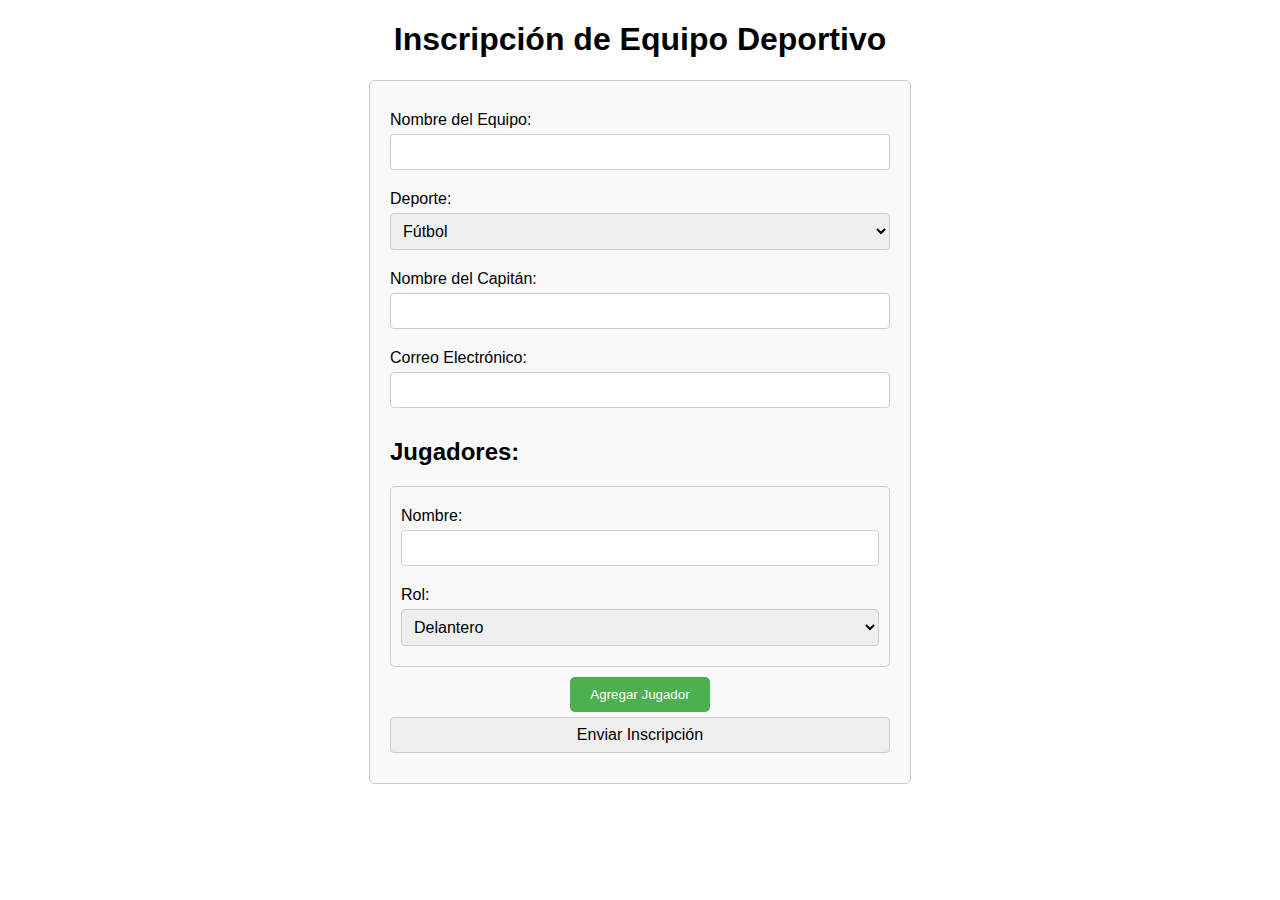
<file: añadirequipo.html>
<!DOCTYPE html>
<html>
<head>
  <title>Inscripción de Equipo Deportivo</title>
  <style>
    body {
      font-family: Arial, sans-serif;
      margin: 20px;
    }

    h1 {
      text-align: center;
    }

    form {
      max-width: 500px;
      margin: 0 auto;
      padding: 20px;
      border: 1px solid #ccc;
      border-radius: 5px;
      background-color: #f9f9f9;
    }

    label {
      display: block;
      margin-top: 10px;
    }

    input,
    select {
      width: 100%;
      padding: 8px;
      margin-top: 5px;
      margin-bottom: 10px;
      border: 1px solid #ccc;
      border-radius: 4px;
      box-sizing: border-box;
      font-size: 16px;
    }

    #playersContainer {
      margin-bottom: 10px;
    }

    .player {
      border: 1px solid #ccc;
      padding: 10px;
      border-radius: 5px;
      margin-bottom: 10px;
    }

    #addPlayerButton {
      background-color: #4CAF50;
      color: white;
      border: none;
      padding: 10px 20px;
      text-align: center;
      text-decoration: none;
      display: block;
      margin: 0 auto;
      border-radius: 5px;
      cursor: pointer;
    }

    #addPlayerButton:hover {
      background-color: #45a049;
    }

    #registrationStatus {
      max-width: 500px;
      margin: 20px auto;
      padding: 20px;
      border: 1px solid #ccc;
      border-radius: 5px;
      background-color: #f9f9f9;
      display: none;
    }
  </style>
</head>
<body>
  <h1>Inscripción de Equipo Deportivo</h1>

  <form id="registrationForm" action="#" method="post">
    <label for="teamName">Nombre del Equipo:</label>
    <input type="text" id="teamName" name="teamName" required>

    <label for="sport">Deporte:</label>
    <select id="sport" name="sport">
      <option value="futbol">Fútbol</option>
      <option value="baloncesto">Baloncesto</option>
      <option value="ecuavoley">Ecuavoley</option>
    </select>

    <label for="captainName">Nombre del Capitán:</label>
    <input type="text" id="captainName" name="captainName" required>

    <label for="email">Correo Electrónico:</label>
    <input type="email" id="email" name="email" required>

    <h2>Jugadores:</h2>
    <div id="playersContainer">
      <div class="player">
        <label for="playerName1">Nombre:</label>
        <input type="text" id="playerName1" name="playerName[]" required>

        <label for="playerRole1">Rol:</label>
        <select id="playerRole1" name="playerRole[]">
          <option value="Delantero">Delantero</option>
          <option value="Centrocampista">Centrocampista</option>
          <option value="Defensa">Defensa</option>
          <option value="Portero">Portero</option>
        </select>
      </div>
    </div>

    <button type="button" id="addPlayerButton">Agregar Jugador</button>

    <input type="submit" value="Enviar Inscripción">
  </form>

  <div id="registrationStatus">
    <h2>Estado de la Inscripción:</h2>
    <p id="statusMessage"></p>
  </div>

  <script>
    var playerCount = 1;

    document.getElementById("addPlayerButton").addEventListener("click", function() {
      var playersContainer = document.getElementById("playersContainer");
      var newPlayerDiv = document.createElement("div");
      newPlayerDiv.classList.add("player");

      var playerNameLabel = document.createElement("label");
      playerNameLabel.textContent = "Nombre:";
      var playerNameInput = document.createElement("input");
      playerNameInput.type = "text";
      playerNameInput.name = "playerName[]";
      playerNameInput.required = true;

      var playerRoleLabel = document.createElement("label");
      playerRoleLabel.textContent = "Rol:";
      var playerRoleSelect = document.createElement("select");
      playerRoleSelect.name = "playerRole[]";

      var roles = ["Delantero", "Centrocampista", "Defensa", "Portero"];
      for (var i = 0; i < roles.length; i++) {
        var roleOption = document.createElement("option");
        roleOption.value = roles[i];
        roleOption.textContent = roles[i];
        playerRoleSelect.appendChild(roleOption);
      }

      newPlayerDiv.appendChild(playerNameLabel);
      newPlayerDiv.appendChild(playerNameInput);
      newPlayerDiv.appendChild(playerRoleLabel);
      newPlayerDiv.appendChild(playerRoleSelect);

      playersContainer.appendChild(newPlayerDiv);

      playerCount++;
    });

    document.getElementById("registrationForm").addEventListener("submit", function(event) {
      event.preventDefault();

      // Simular una solicitud de inscripción (aquí es donde se realizaría una solicitud al servidor para procesar la inscripción)

      // Obtener los datos del formulario
      var teamName = document.getElementById("teamName").value;
      var sport = document.getElementById("sport").value;
      var captainName = document.getElementById("captainName").value;
      var email = document.getElementById("email").value;
      var players = [];

      var playerInputs = document.querySelectorAll("input[name='playerName[]']");
      var roleSelects = document.querySelectorAll("select[name='playerRole[]']");

      for (var i = 0; i < playerInputs.length; i++) {
        var playerName = playerInputs[i].value;
        var playerRole = roleSelects[i].value;
        players.push({ name: playerName, role: playerRole });
      }

      // Simular un procesamiento de inscripción exitoso
      var successMessage = "¡El equipo " + teamName + " (" + sport + ") ha sido inscrito exitosamente!";

      // Mostrar el estado de la inscripción
      document.getElementById("statusMessage").textContent = successMessage;
      document.getElementById("registrationStatus").style.display = "block";
    });
  </script>
</body>
</html>
</file>
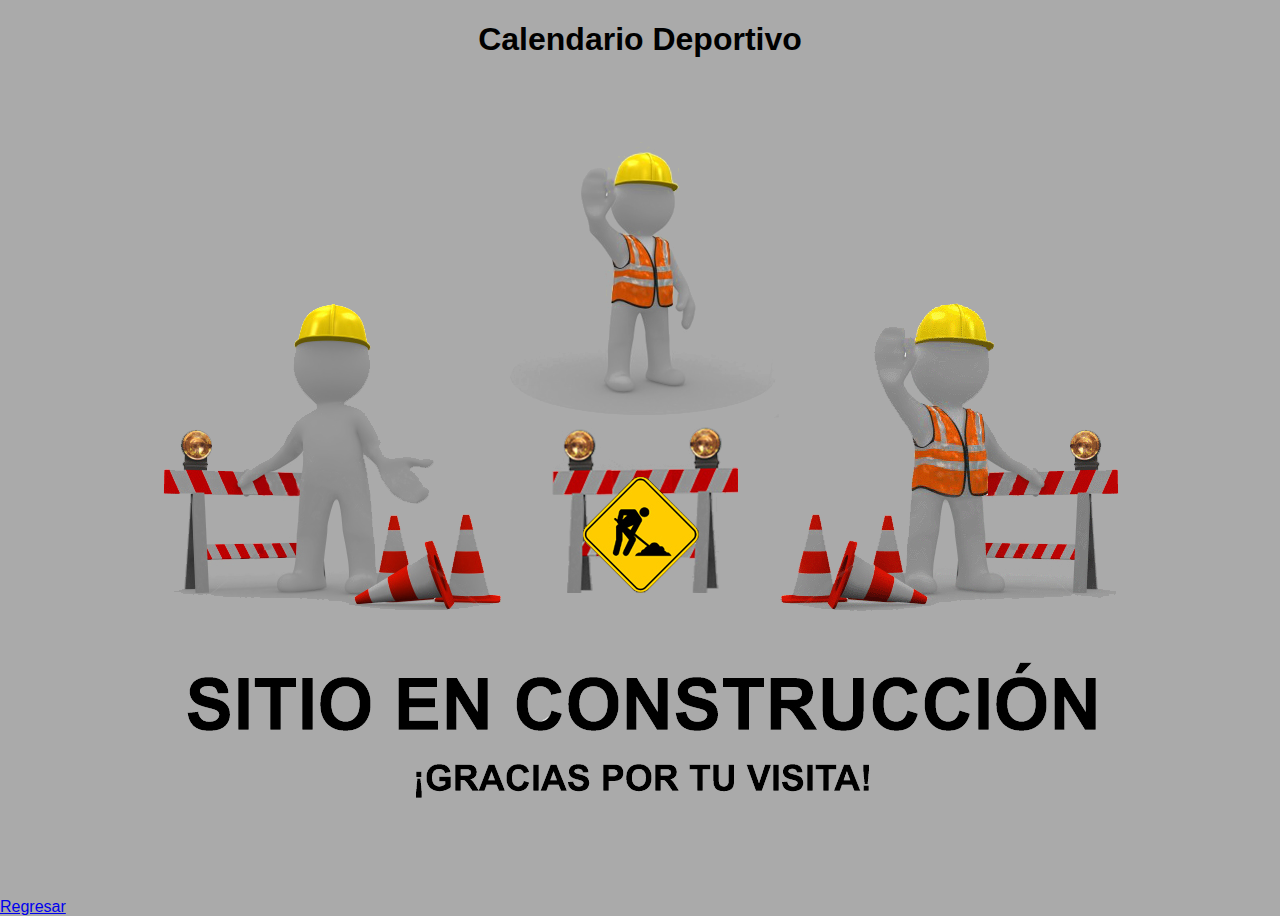
<file: calendario.html>
<!DOCTYPE html>
<html lang="en">
<head>
    <link rel="icon" href="img/LogoUNL.png" />
    <link rel="stylesheet" href="css/styles.css">
    <meta charset="UTF-8">
    <meta http-equiv="X-UA-Compatible" content="IE=edge">
    <meta name="viewport" content="width=device-width, initial-scale=1.0">
    <title>Calendario</title>
</head>
<body>
    <h1 class="calendario">Calendario Deportivo</h1>
    <img src="img/Sitio-Web.png" alt="Calendario"></a>
    <br>
    <a href="index.html">Regresar</a>
</body>
</html>
</file>
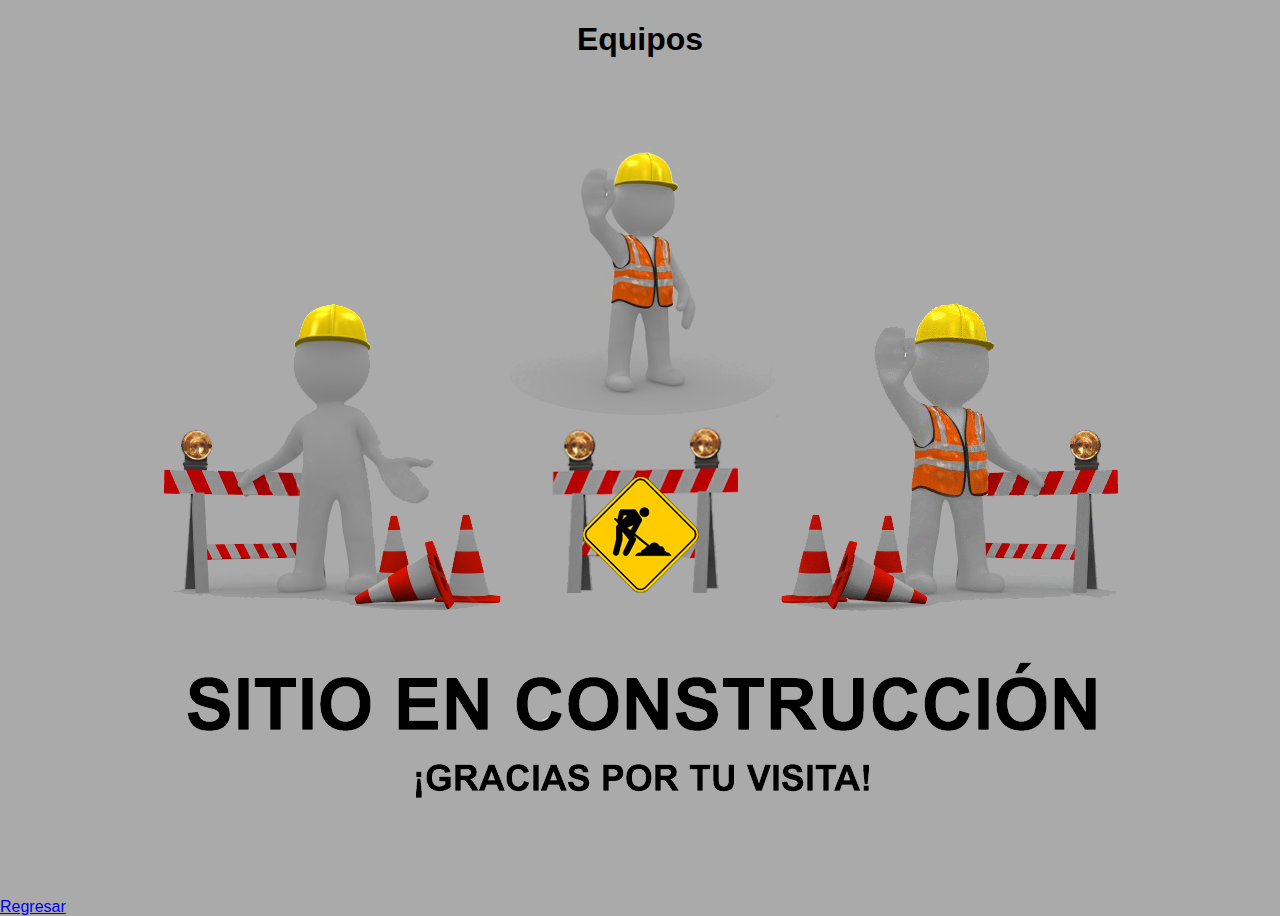
<file: equipo.html>
<!DOCTYPE html>
<html lang="en">
<head>
    <link rel="icon" href="img/LogoUNL.png" />
    <link rel="stylesheet" href="css/styles.css">
    <meta charset="UTF-8">
    <meta http-equiv="X-UA-Compatible" content="IE=edge">
    <meta name="viewport" content="width=device-width, initial-scale=1.0">
    <title>Equipos</title>
</head>
<body>
    <h1 class="equipo">Equipos</h1>
    <img src="img/Sitio-Web.png" alt="Calendario"></a>
    <br>
    <a href="index.html">Regresar</a>
</body>
</html>
</file>
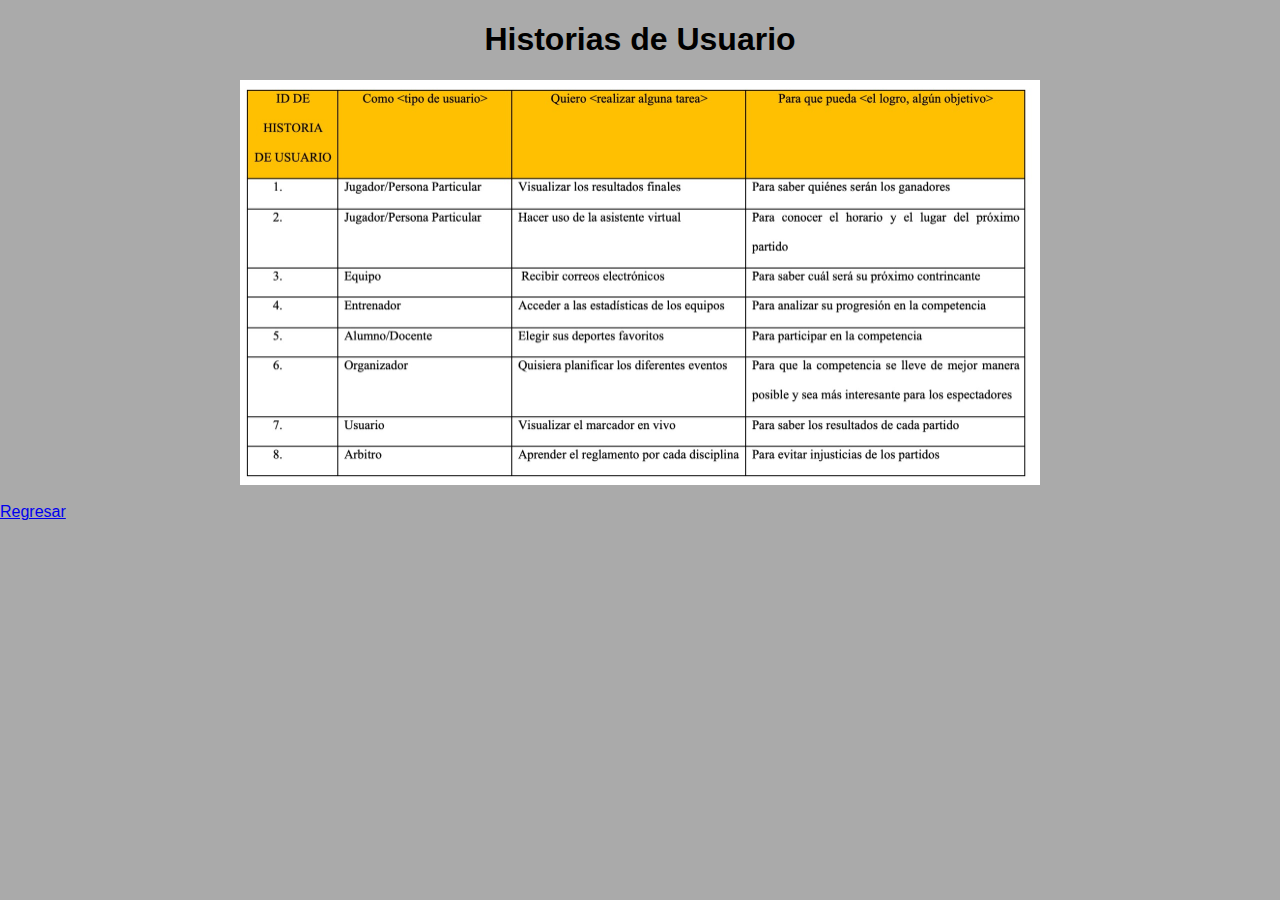
<file: historias.html>
<!DOCTYPE html>
<html lang="en">
<head>
    <link rel="icon" href="img/LogoUNL.png" />
    <link rel="stylesheet" href="css/estilo.css">
    <meta charset="UTF-8">
    <meta http-equiv="X-UA-Compatible" content="IE=edge">
    <meta name="viewport" content="width=device-width, initial-scale=1.0">
    <title>historias Usuario</title>
</head>
<body>
    <h1 class="historia">Historias de Usuario</h1>
    <a href="#"><img src="img/Historias1.jpeg" width="800px" height="400px" alt="Historias Usuario"></a>
    <br>
    <a href="index.html">Regresar</a>
</body>
</html>
</file>
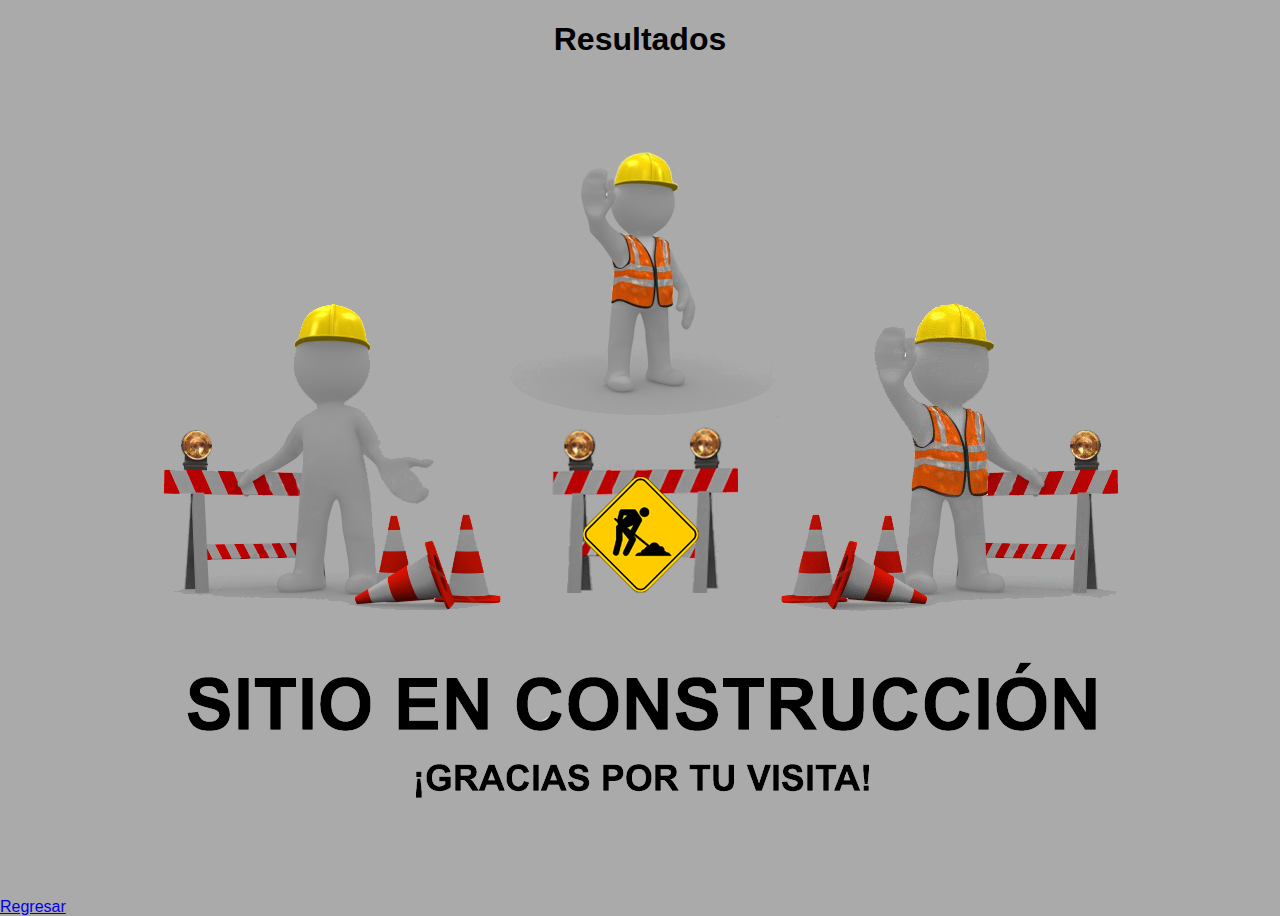
<file: resultados.html>
<!DOCTYPE html>
<html lang="en">
<head>
    <link rel="icon" href="img/LogoUNL.png" />
    <link rel="stylesheet" href="css/styles.css">
    <meta charset="UTF-8">
    <meta http-equiv="X-UA-Compatible" content="IE=edge">
    <meta name="viewport" content="width=device-width, initial-scale=1.0">
    <title>Calendario</title>
</head>
<body>
    <h1 class="resultado">Resultados</h1>
    <img src="img/Sitio-Web.png" alt="Resultado"></a>
    <br>
    <a href="index.html">Regresar</a>
</body>
</html>
</file>
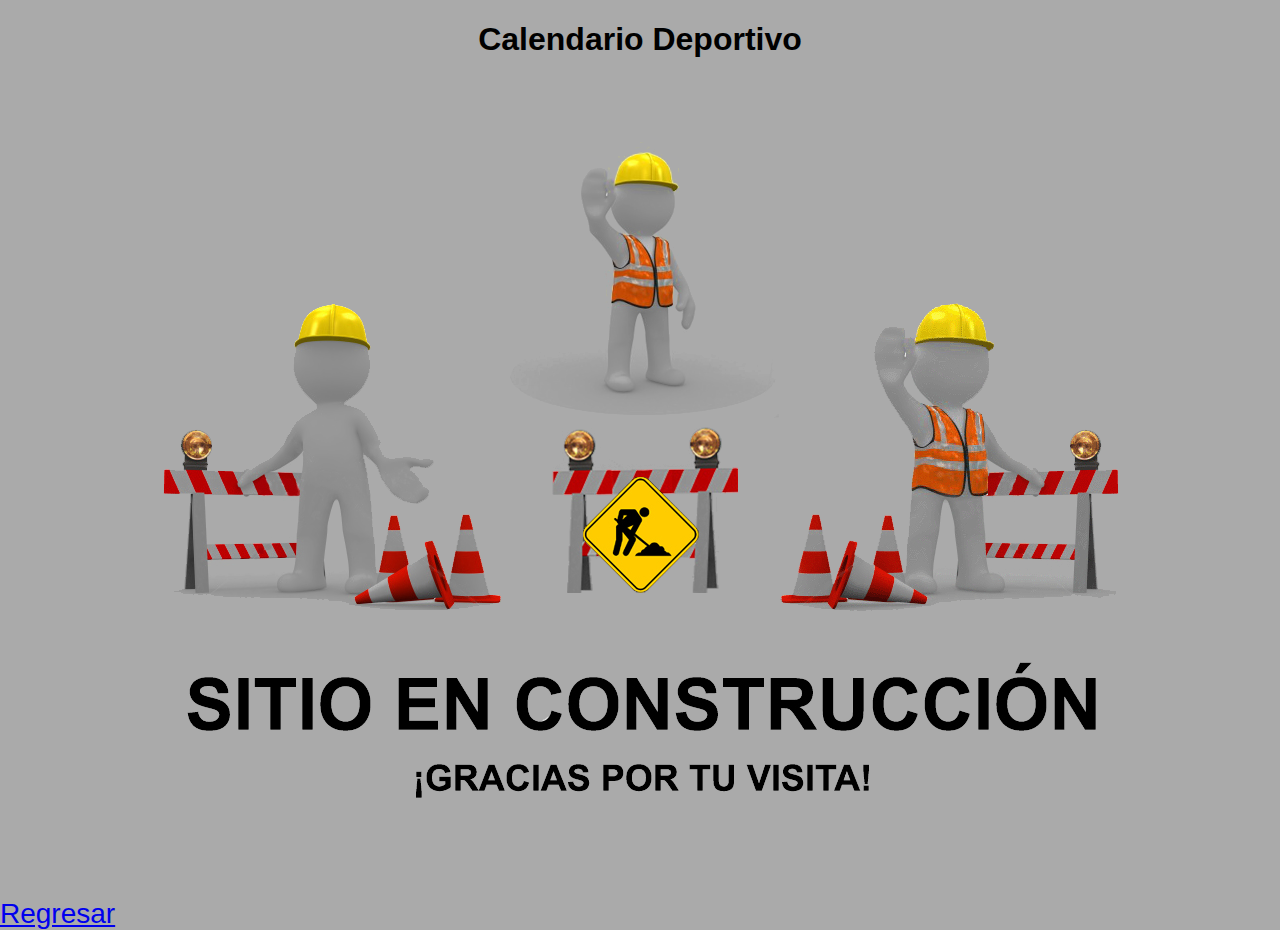
<file: img/calendario.html>
<!DOCTYPE html>
<html lang="en">
<head>
    <link rel="icon" href="img/LogoUNL.png" />
    <link rel="stylesheet" href="css/styles.css">
    <meta charset="UTF-8">
    <meta http-equiv="X-UA-Compatible" content="IE=edge">
    <meta name="viewport" content="width=device-width, initial-scale=1.0">
    <title>Calendario</title>
</head>
<body>
    <h1 class="calendario">Calendario Deportivo</h1>
    <img src="img/Sitio-Web.png" alt="Calendario"></a>
    <br>
    <a class="regresar" href="index.html">Regresar</a>
</body>
</html>
</file>
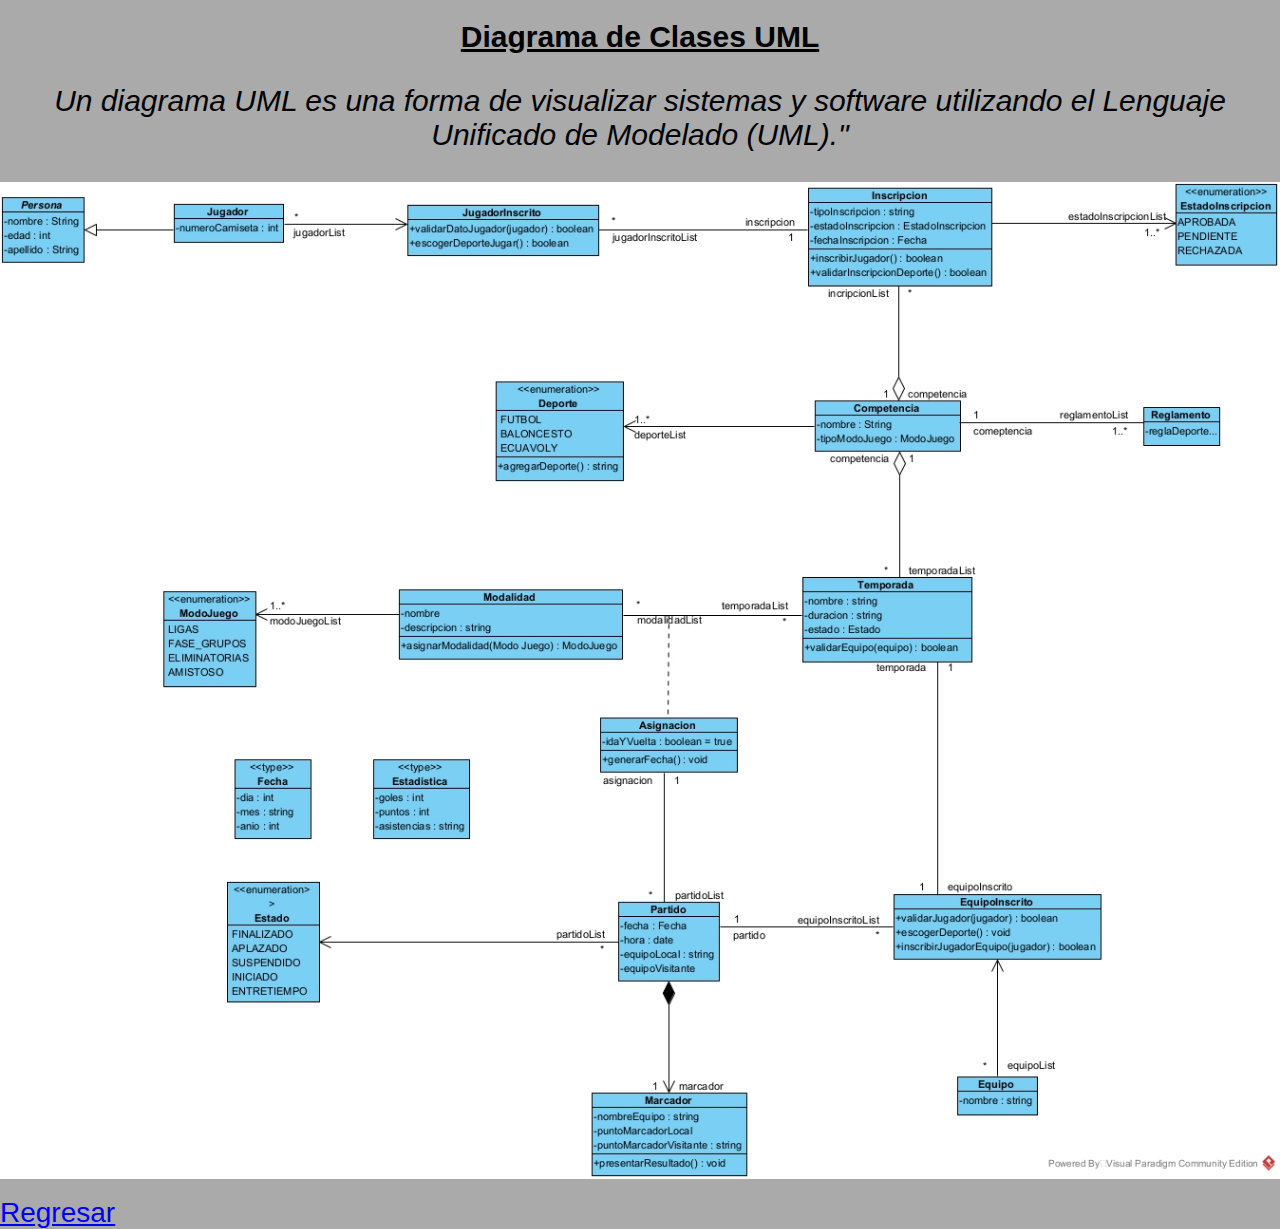
<file: img/diagrama.html>
<!DOCTYPE html>
<html lang="en">
<head>
    <meta charset="UTF-8">
    <meta http-equiv="X-UA-Compatible" content="IE=edge">
    <link rel="icon" href="img/LogoUNL.png" />
    <link rel="stylesheet" href="css/styles.css">
    <meta name="viewport" content="width=device-width, initial-scale=1.0">
    <title>Diagrama UML</title>
</head>
<body>
    <h1 class="diagrama"><ins>Diagrama de Clases UML </ins></h1>
    <p class="diagrama"><i>Un diagrama UML es una forma de visualizar sistemas y software utilizando el Lenguaje Unificado de Modelado (UML)."</i></b></p>
    <img src="img/Proyecto-Final.jpg"alt=" UML" width="1300" height="650">
    <br>
    <a  class="regresar" href="index.html" >Regresar</a>
</body>
</html>
</file>
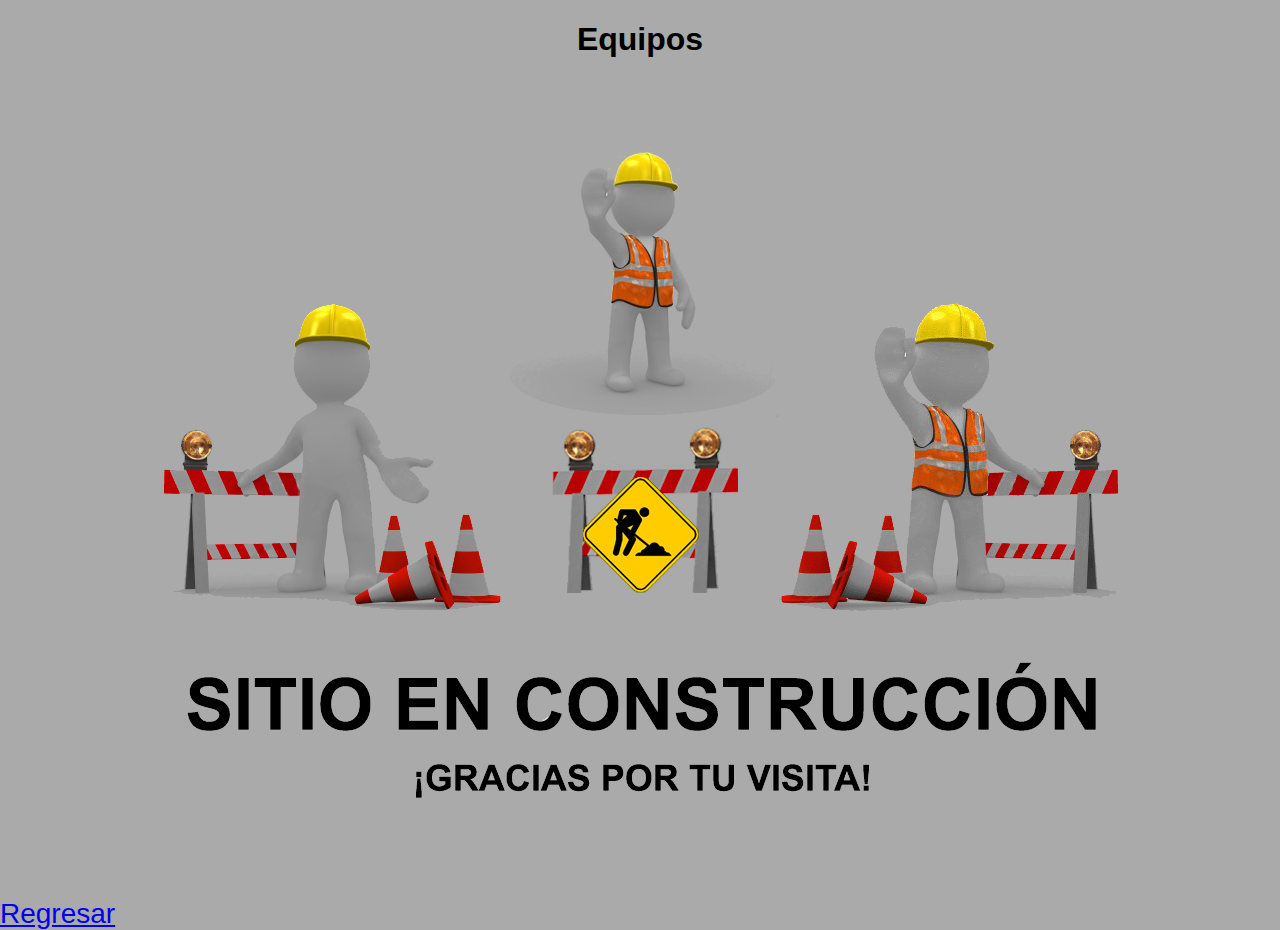
<file: img/equipo.html>
<!DOCTYPE html>
<html lang="en">
<head>
    <link rel="icon" href="img/LogoUNL.png" />
    <link rel="stylesheet" href="css/styles.css">
    <meta charset="UTF-8">
    <meta http-equiv="X-UA-Compatible" content="IE=edge">
    <meta name="viewport" content="width=device-width, initial-scale=1.0">
    <title>Equipos</title>
</head>
<body>
    <h1 class="equipo">Equipos</h1>
    <img src="img/Sitio-Web.png" alt="Calendario"></a>
    <br>
    <a class="regresar" href="index.html">Regresar</a>
</body>
</html>
</file>
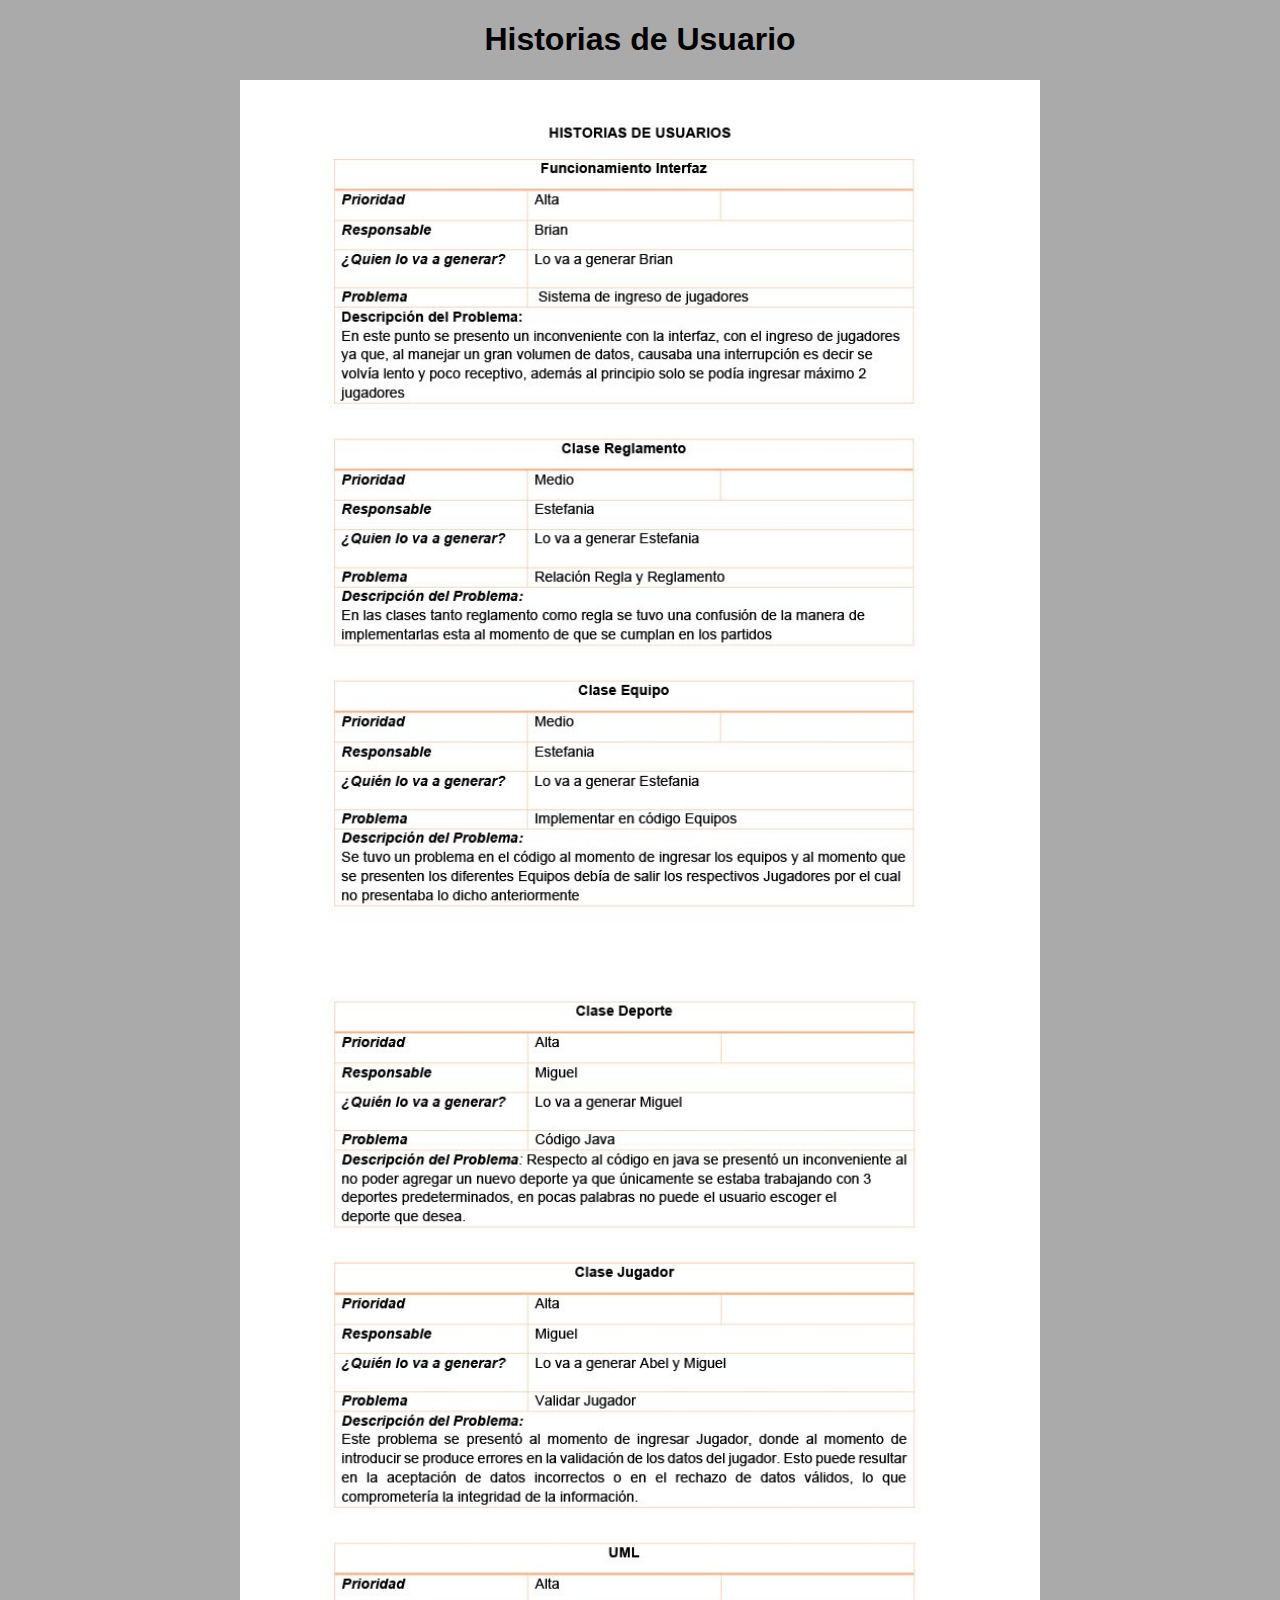
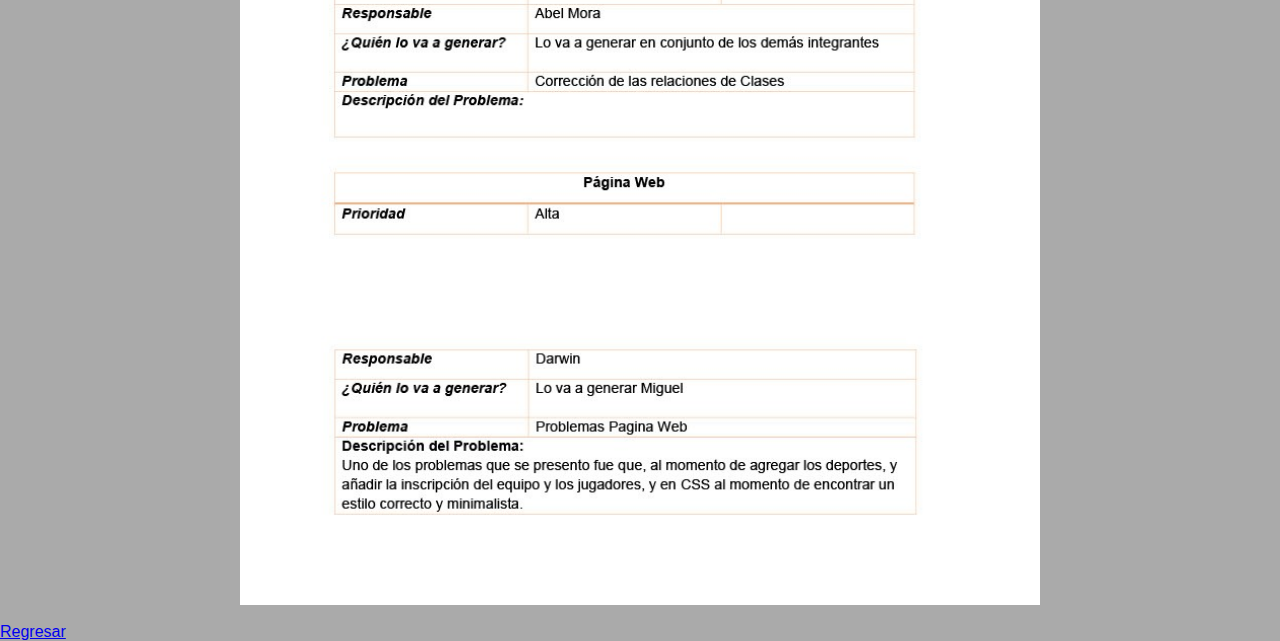
<file: img/historias.html>
<!DOCTYPE html>
<html lang="en">
<head>
    <link rel="icon" href="img/LogoUNL.png" />
    <link rel="stylesheet" href="css/estilo.css">
    <meta charset="UTF-8">
    <meta http-equiv="X-UA-Compatible" content="IE=edge">
    <meta name="viewport" content="width=device-width, initial-scale=1.0">
    <title>historias Usuario</title>
</head>
<body>
    <h1 class="historia">Historias de Usuario</h1>
    <a href="#"><img src="img/H1.jpg" width="800px" height="400px" alt="Historias Usuario"></a>
    <a href="#"><img src="img/H2.jpg" width="800px" height="400px" alt="Historias Usuario"></a>
    <a href="#"><img src="img/H3.jpg" width="800px" height="400px" alt="Historias Usuario"></a>
    <br>
    <a class="regresar" href="index.html">Regresar</a>
</body>
</html>
</file>
<file: css/styles.css>
body {
    font-family: Arial, sans-serif;
    margin: 0;
    padding: 0;
    background-color: #AAA;
    background-repeat: no-repeat;
    background-size: cover;
    color: #000;
  }
/*--------------------Historia Usuario----------------------*/
.diagrama {
    text-align: center;
    font-family: Arial, sans-serif;
    background:#AAA;
  }
  
  img {
    display: block;
    margin: 0 auto;
    max-width: 100%;
    height: auto;
  }
  .calendario {
    text-align: center;
    font-family: Arial, sans-serif;
    background:#AAA;
  }
  .equipo {
    text-align: center;
    font-family: Arial, sans-serif;
    background:#AAA;
  }
  .resultado {
    text-align: center;
    font-family: Arial, sans-serif;
    background:#AAA;
  }
</file>
<file: css/estilo.css>
body {
    font-family: Arial, sans-serif;
    margin: 0;
    padding: 0;
    background-color: #AAA;
    background-repeat: no-repeat;
    background-size: cover;
    color: #000;
  }
/*--------------------Historia Usuario----------------------*/
.historia {
    text-align: center;
    font-family: Arial, sans-serif;
    background:#AAA;
  }
  
  img {
    display: block;
    margin: 0 auto;
    max-width: 100%;
    height: auto;
  }
</file>
<file: img/css/styles.css>
body {
    font-family: Arial, sans-serif;
    margin: 0;
    padding: 0;
    background-color: #AAA;
    background-repeat: no-repeat;
    background-size: cover;
    color: #000;
  }
/*--------------------Historia Usuario----------------------*/
.diagrama {
    text-align: center;
    font-family: Arial, sans-serif;
    background:#AAA;
    font-size: 30px;
  }
  
  img {
    display: block;
    margin: 0 auto;
    max-width: 100%;
    height: auto;
  }
  .calendario {
    text-align: center;
    font-family: Arial, sans-serif;
    background:#AAA;
  }
  .equipo {
    text-align: center;
    font-family: Arial, sans-serif;
    background:#AAA;
  }
  .resultado {
    text-align: center;
    font-family: Arial, sans-serif;
    background:#AAA;
  }

  .regresar{
    text-align: left;
    font-family: Arial, sans-serif;
    background:#AAA;
    font-size: 28px;

  }
</file>
<file: img/css/estilo.css>
body {
    font-family: Arial, sans-serif;
    margin: 0;
    padding: 0;
    background-color: #AAA;
    background-repeat: no-repeat;
    background-size: cover;
    color: #000;
  }
/*--------------------Historia Usuario----------------------*/
.historia {
    text-align: center;
    font-family: Arial, sans-serif;
    background:#AAA;
  }
  
  img {
    display: block;
    margin: 0 auto;
    max-width: 100%;
    height: auto;
  }
</file>
